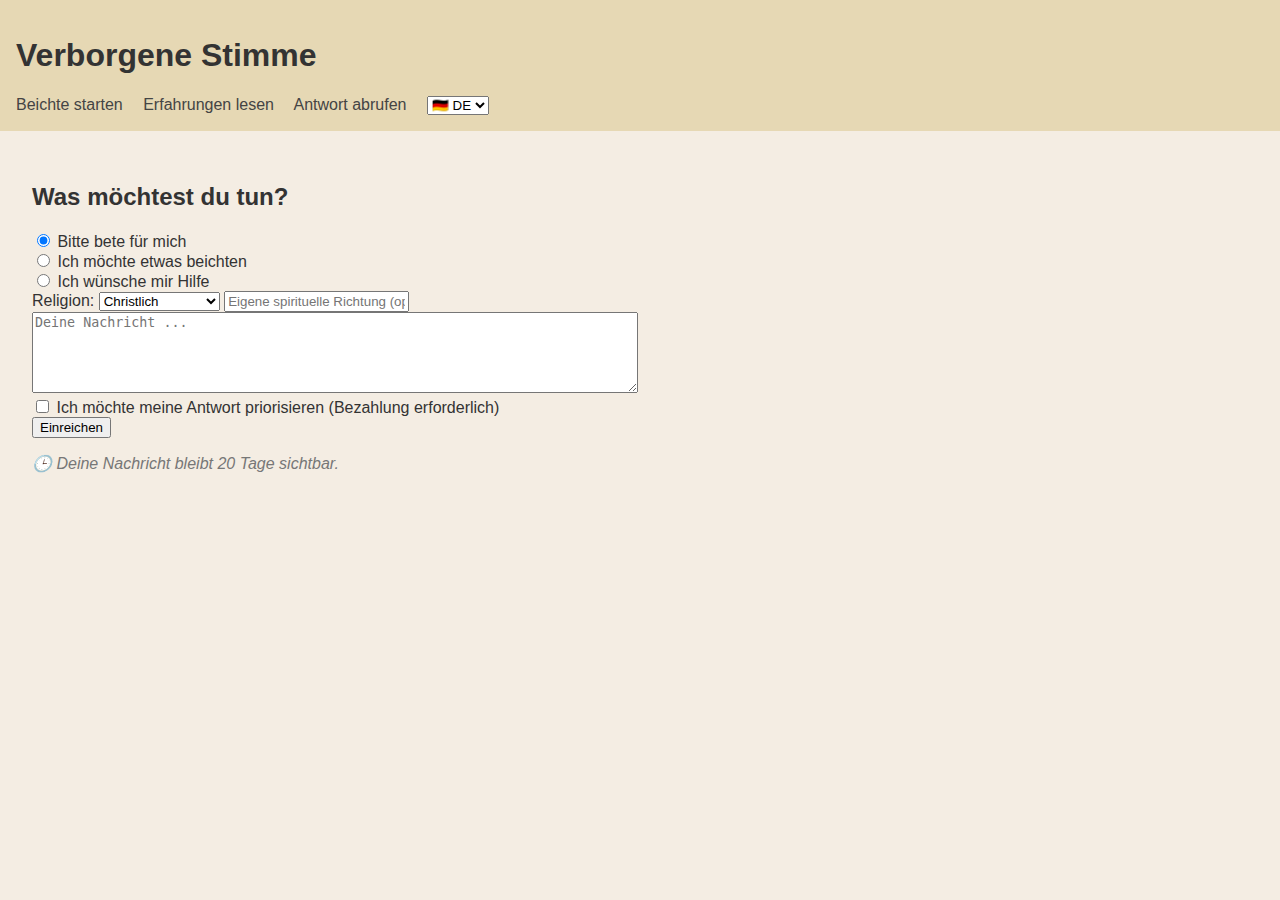
<file: index.html>
<!DOCTYPE html>
<html lang="de">
<head>
  <meta charset="UTF-8" />
  <meta name="viewport" content="width=device-width, initial-scale=1.0" />
  <title>Verborgene Stimme</title>
  <link rel="stylesheet" href="styles/main.css" />
  <script src="scripts/submit.js" defer></script>
</head>
<body>
  <header>
    <h1>Verborgene Stimme</h1>
    <nav>
      <a href="index.html">Beichte starten</a>
      <a href="erfahrungen.html">Erfahrungen lesen</a>
      <a href="antwort.html">Antwort abrufen</a>
      <select id="language-switcher">
        <option value="de">🇩🇪 DE</option>
        <option value="en">🇬🇧 EN</option>
      </select>
    </nav>
  </header>

  <main>
    <h2>Was möchtest du tun?</h2>
    <form id="confess-form">
      <label><input type="radio" name="type" value="gebet" checked> Bitte bete für mich</label><br/>
      <label><input type="radio" name="type" value="beichte"> Ich möchte etwas beichten</label><br/>
      <label><input type="radio" name="type" value="hilfe"> Ich wünsche mir Hilfe</label><br/>

      <div id="religion-select" class="form-section">
        <label>Religion:
          <select name="religion">
            <option value="christlich">Christlich</option>
            <option value="islamisch">Islamisch</option>
            <option value="jüdisch">Jüdisch</option>
            <option value="buddhistisch">Buddhistisch</option>
            <option value="hinduistisch">Hinduistisch</option>
            <option value="frei">Andere / Freitext</option>
          </select>
        </label>
        <input type="text" name="religion_freitext" placeholder="Eigene spirituelle Richtung (optional)" />
      </div>

      <textarea name="nachricht" rows="5" placeholder="Deine Nachricht ..."></textarea><br/>

      <label><input type="checkbox" name="bezahlt" /> Ich möchte meine Antwort priorisieren (Bezahlung erforderlich)</label><br/>

      <button type="submit">Einreichen</button>
    </form>

    <p class="notice">🕒 Deine Nachricht bleibt 20 Tage sichtbar.</p>
  </main>
</body>
</html>
</file>
<file: styles/main.css>
body {
  font-family: sans-serif;
  background-color: #f4ede3;
  color: #333;
  margin: 0;
  padding: 0;
}
header {
  background: #e6d8b4;
  padding: 1rem;
}
nav {
  margin-top: 0.5rem;
}
nav a {
  margin-right: 1rem;
  text-decoration: none;
  color: #444;
}
main {
  padding: 2rem;
}
textarea {
  width: 100%;
  max-width: 600px;
}
.notice {
  margin-top: 1rem;
  font-style: italic;
  color: #777;
}
</file>
